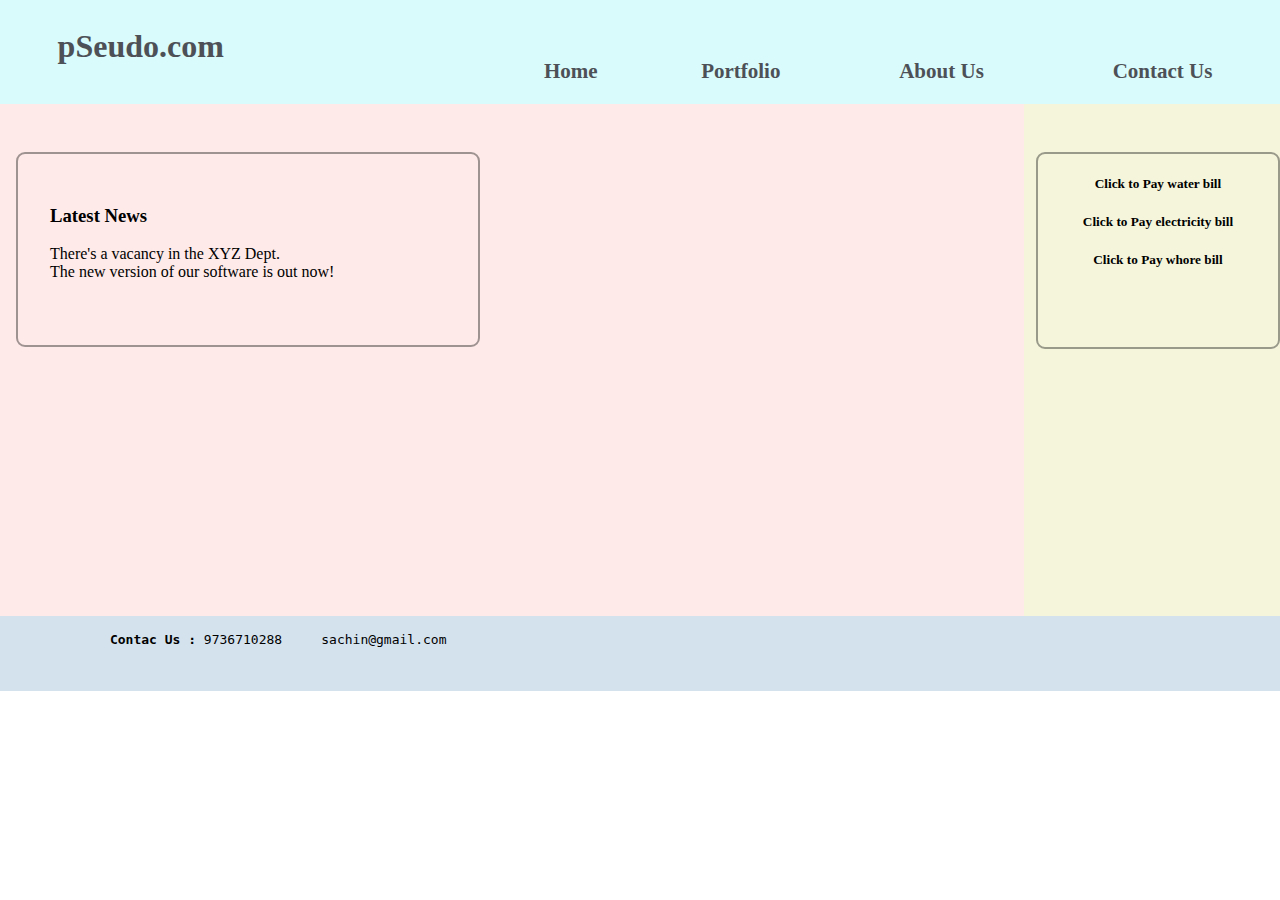
<file: pages/index.html>
<!DOCTYPE html>
<html lang="en">
<head>
    <meta charset="UTF-8">
    <meta name="viewport" content="width=device-width, initial-scale=1.0">
    <title>Home</title>
    <link rel="stylesheet" href="/styles/mystyles.css" />

</head>
<body>
    
    <header class="header">

        <h1 class="headerText">pSeudo.com</h1>

        <nav>
            <table>
                <tr>
                    <td><a href="#">Home</a></td>
                    <td><a href="/pages/portfolio.html">Portfolio</a></td>
                    <td><a href="#">About Us</a></td>
                    <td> <a href="#">Contact Us</a></td>
                </tr>
            </table>
        </nav>

    </header>

    <main>
        <section class="sec1">
            <h3>Latest News</h3>
            <section>
                There's a vacancy in the XYZ Dept.
            </section>

            <section>
                The new version of our software is out now!
            </section>
        </section>

        <aside>
            <section class="asideSec">
                <h5>Click to Pay water bill</h5>
                <h5>Click to Pay electricity bill</h5>
                <h5>Click to Pay whore bill</h5>
            </section>
        </aside>
    </main>

    <br>
    <footer>
        <pre>
            <b>Contac Us :</b> 9736710288     sachin@gmail.com
        </pre>
            
    </footer>

    <p id="pr1"></p>



    <script src="/scripts/myscript.js"></script>

</body>
</html>
</file>
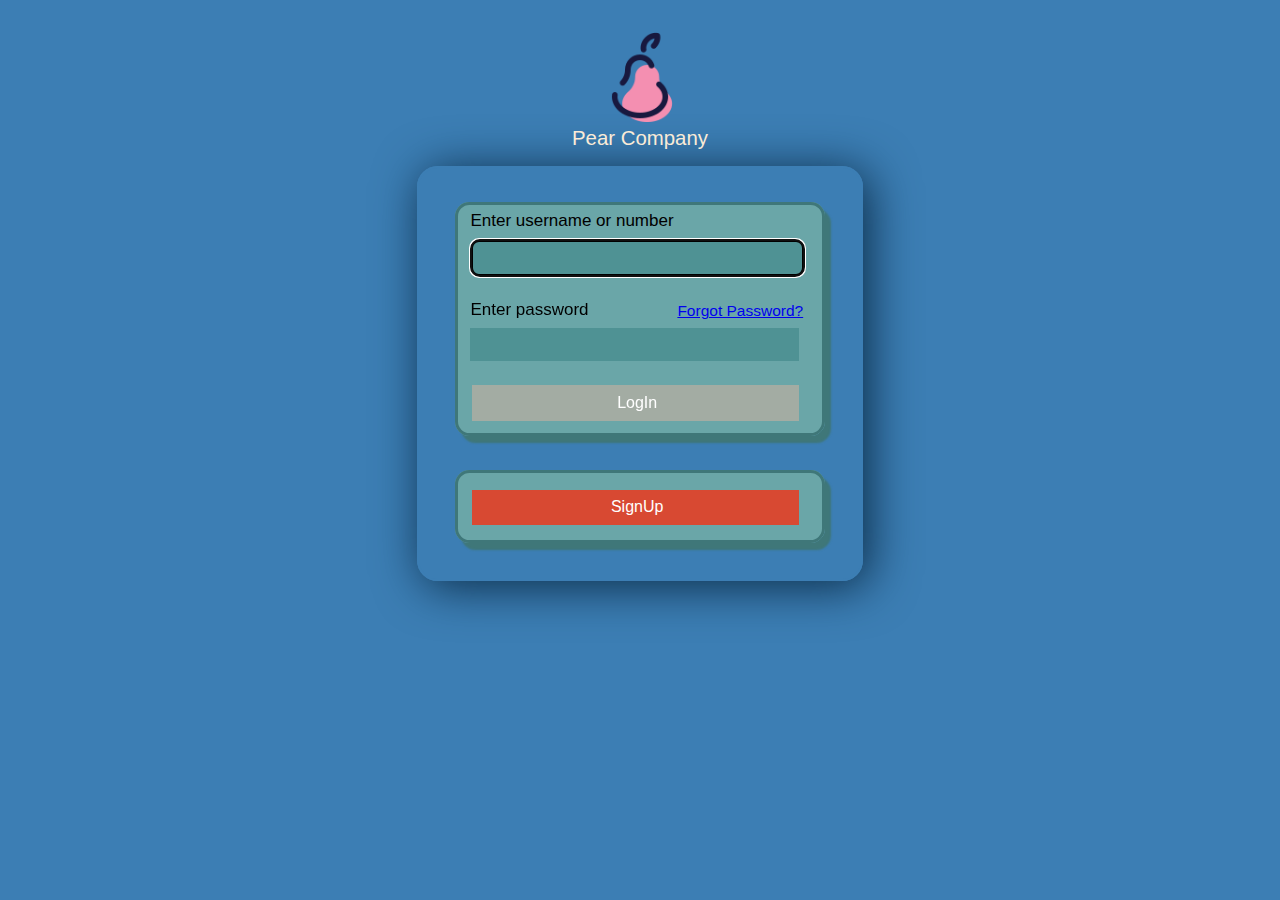
<file: formProject/form.html>
<!DOCTYPE html>
<html lang="en">
<head>
    <meta charset="UTF-8">
    <meta name="viewport" content="width=device-width, initial-scale=1.0">
    <title>Document</title>
    <link href="/formProject/formstyles.css" rel="stylesheet" />
</head>
<body>
    
    <main>
        <div id="logodiv">
            <img src="/formProject/pearLogo.png" id="pearlogo1" alt="Pear Logo" width="90px"/>
            <br>
            <span class="logotext1">Pear Company</span>
        </div>

        <form class='form1'>
            <table class="table1">
                <tr>
                    <td>
                        <fieldset class="fieldsetLogin">
                            <label for="userid">Enter username or number</label><br>
                            <input type="text" name="userid" id="userid" autocomplete autofocus oninput="validateUserField()" onfocusin="elemHighlight(this)" onfocusout="elemDeHighlight(this)"/>&nbsp;
                            <span id="userSpanid" ></span>
                            
                            <br><br>
                            <label for="passid">Enter password </label>
                            <a class='forgotPass' href="#">
                                Forgot Password?
                            </a>
                            <br>
                            <input type="password" name="passid" id="passid" oninput="validatePassField()" onfocusin="elemHighlight(this)" onfocusout="elemDeHighlight(this)"/>&nbsp;
                            <span id="passSpanid"></span>
                            <br><br>
                            <input type="button" value='LogIn' name="tempbtn" id="tempbtn" disabled = true />
                            <input type="button" value='LogIn' name="btnid" id="btnid" onclick="onSubmitBtn()"  />

                        </fieldset>
                    </td>
                </tr>
                <tr>
                    <td>
                        <fieldset class="fieldsetSignup">
                            <input type="button" value='SignUp' name="signup" id="signupbtn" onclick="onSignupBtn()" />
                        </fieldset>
                    </td>
                </tr>
                <tr>
                    <td>
                        

                    </td>
                </tr>

            </table>

        </form>

    </main>

    <script src="/formProject/formscript.js"></script>
</body>
</html>
</file>
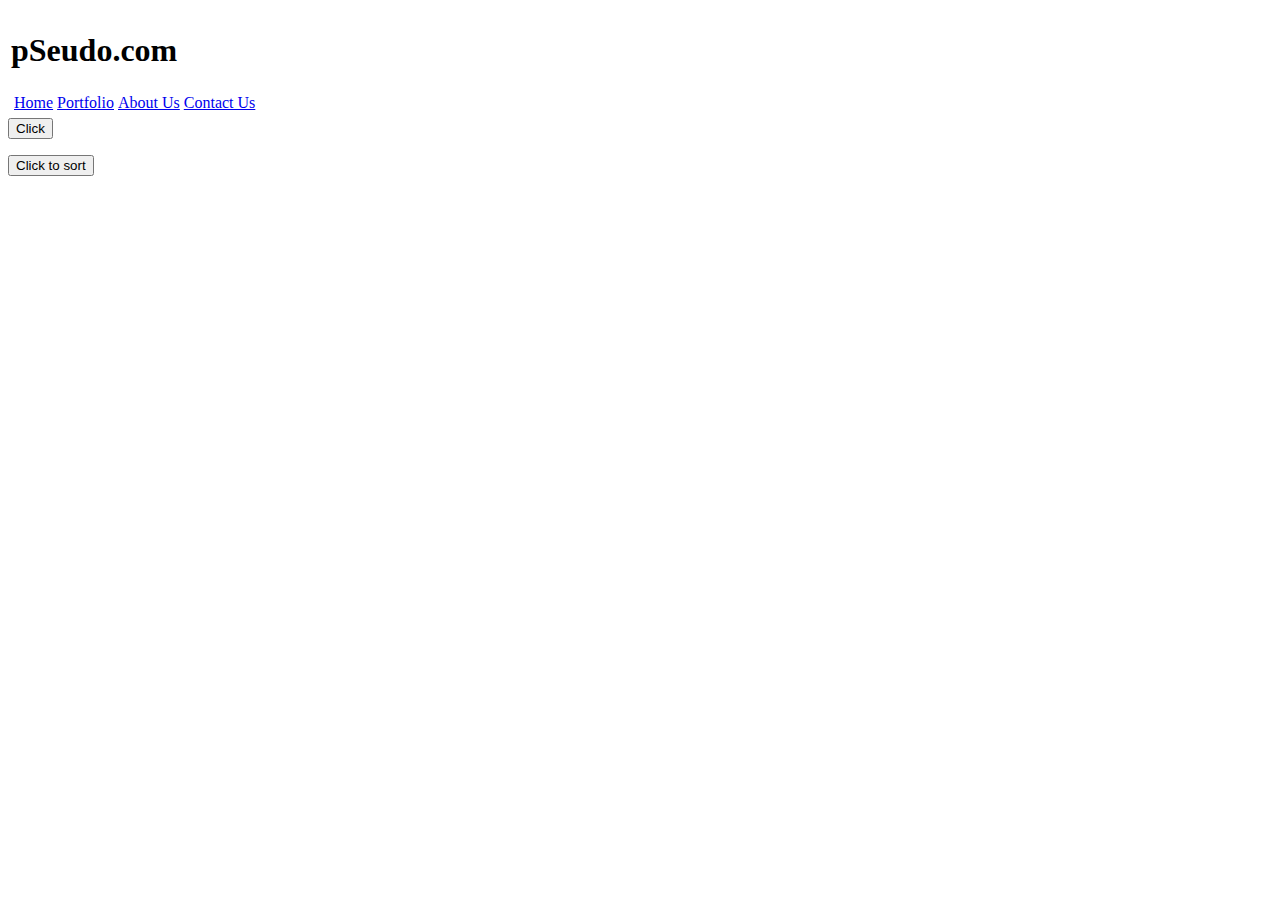
<file: pages/portfolio.html>
<!DOCTYPE html>
<html lang="en">
<head>
    <meta charset="UTF-8">
    <meta name="viewport" content="width=device-width, initial-scale=1.0">
    <title>Portfolio</title>
</head>
<body>

    <table class="prtfTable">
        <td class="prtfTd">
            <header class="header">

                <h1 class="headerText">pSeudo.com</h1>
        
                <nav>
                    <table>
                        <tr>
                            <td><a href="#">Home</a></td>
                            <td><a href="#">Portfolio</a></td>
                            <td><a href="#">About Us</a></td>
                            <td> <a href="#">Contact Us</a></td>
                        </tr>
                    </table>
                </nav>
        
            </header>
        </td>
    </table>

    <button onclick="onClickFunc()">Click</button>
    <p id="para"></p>

    <button onclick="onClickFunc()">Click to sort</button>
    <p id="para"></p>
    <script src="/scripts/myscript.js"></script>
    
</body>
</html>
</file>
<file: styles/mystyles.css>
body{
    margin: 0pc;
    padding: 0pc;
}

.header{
    inset: 0px;
    display: block;
    background-color: rgb(217, 251, 251);
    padding: 0.4pc 0pc 1.1pc 0.6pc;
    font-family: Cambria, Cochin, Georgia, Times, 'Times New Roman', serif, sans-serif;
    color: #4d5157;
    width: auto;
}

.headerText{
    padding-left: 3pc;
}
.headerText:hover{
    text-decoration:underline;
    text-decoration-color:darkcyan;

}

nav{
    display: flex;
    float: right;
}
table{
    font-weight: 580;
    margin-top: -1.9pc;
    width: 49pc;
    padding-right: -34px;
    margin-right: 0.4pc;
    border-radius: 1.2pc;
    text-align: center;
    
}
a:link{
    color:#4d5157;
    text-decoration: none;
    padding-left: 1pc;
    font-size: 21px;
}
td:hover{
    text-align: center;
    border-radius: 1.2pc;
    color:rgb(28, 142, 142);
    background-color:rgba(222, 90, 90, 0.577);
}

main{
    inset: 0pc;
    margin-top: -0.0000001pc;
    padding-bottom: 31pc;
    padding-left: 1pc;
    padding-top: 1pc;
    width: auto;
    background-color: rgba(250, 128, 114, 0.163);
}

.sec1{
    padding-left: 2pc;
    padding-right: 9pc;
    padding-bottom: 4pc;
    padding-top: 2pc;
    border: 2px solid rgba(0, 0, 0, 0.373);
    float: left;
    height: 100%;
    border-radius: 9px;
    margin-top: 2pc;
}

aside{
    margin-top: -0.9992pc;
    background-color: beige;
    float: right;
    height: 31.99pc;
    width: 16pc;
}

.asideSec{
    border: 2px solid rgba(0, 0, 0, 0.373);
    /* display: flexbox; */
    float: right;
    width: 15pc;
    border: 2px solid rgba(0, 0, 0, 0.373);
    margin-top: 3pc;
    padding-bottom: 3.5pc;
    border-radius: 9px;
    text-align: center;

}

footer{
    background-color: rgba(70, 131, 180, 0.232);
    padding-left: 1pc;
    padding-top: 0.2pc;
    padding-bottom: 1pc;
    margin-top: -1.111pc;
}
</file>
<file: formProject/formstyles.css>
body{
    inset: 0pc;
    /* background-color:rgb(0, 15, 28); */
    /* background-color:rgb(4, 1, 24); */
    background-color:rgb(60, 126, 180);
    font-family:'Gill Sans', 'Gill Sans MT', Calibri, 'Trebuchet MS', sans-serif;
    font-size: 17px;
}
#logodiv{
    text-align: center;
    margin-top: 2pc;
}
.logotext1{
    font-size: larger;
    font-family:'Gill Sans', 'Gill Sans MT', Calibri, 'Trebuchet MS', sans-serif;
    font-weight: 600pc;
    color:antiquewhite;
}
label{
    color:black;
}
.table1{
    text-align: center;
    /* background-color:rgb(25, 21, 48); */
    /* background-color:rgb(79, 146, 148); */
    background: transparent;
    -webkit-backdrop-filter-: blur(1pc);
    border: 2px solid rgb(60, 126, 180);
    /* padding: 1pc 1pc 5pc 3pc; */
    margin: auto;
    margin-top: 1pc;
    border-radius: 1.3pc;
    text-align: left;
    box-shadow: 6px 5px 3pc rgb(10, 43, 70);
    
}
td{  
    padding: 2pc 2pc 0pc 2pc ;
    max-width: 30pc;
}
input{
    width: 19.8pc;
    height: 1.9pc;
    background-color:rgb(79, 146, 148);;
    font-size: 16px;
    border: none;
    color: black;
    padding-left: 0.6pc;
}
#userid{
    margin: 8px 0px 3px 0px;
}
#passid{
    margin: 8px 0px 3px 0px;
}
#btnid{
    display: none;
    margin-left: 0.11pc;
    margin-top: 0.1pc;
    margin-bottom: 0.1pc;
    width: 20.4pc;
    height: 2.2pc;
    background-color: rgba(3, 212, 3, 0.829);
    color: white;
    /* border: 2px solid rgb(109, 109, 218) ; */
    /* border-style:ridge;    */
    /* border-radius: 9px; */
    /* box-shadow: 2pc;  */
}
#tempbtn{
    margin-left: 0.11pc;
    margin-top: 0.1pc;
    margin-bottom: 0.1pc;
    width: 20.4pc;
    height: 2.2pc;
    background-color: rgb(163, 172, 163);
    color: white;
    /* border: 2px solid rgb(109, 109, 218) ; */
    /* border-style:ridge;   
    border-radius: 9px;
    box-shadow: 2pc;  */

}
#userSpanid, #passSpanid{
    color: red;
}

#signupbtn{
    display: block;
    margin-left:0.11pc;
    margin-top: 0.7pc;
    margin-bottom: 0.3pc;
    width: 20.4pc;
    height: 2.2pc;
    background-color: rgba(229, 61, 36, 0.895);
    color: white;
    /* border: 1px solid rgb(16, 16, 102) ;
    border-style:ridge;   
    border-radius: 9px;
    box-shadow: 2pc; */
}

fieldset
{
    border: 3px solid rgb(63, 119, 121);
    border-radius: 0.9pc;
    background-color:rgb(106, 166, 168);
    /* background-color:rgb(33, 194, 71); */
    box-shadow: 6px 7px 2px rgb(63, 119, 121);
    -webkit-backdrop-filter-: blur(2pc);

}
.forgotPass{
    float: right;
    padding-right: 0.4pc;
    padding-top: 0.1pc;
    font-size : 15.5px;
}
</file>
